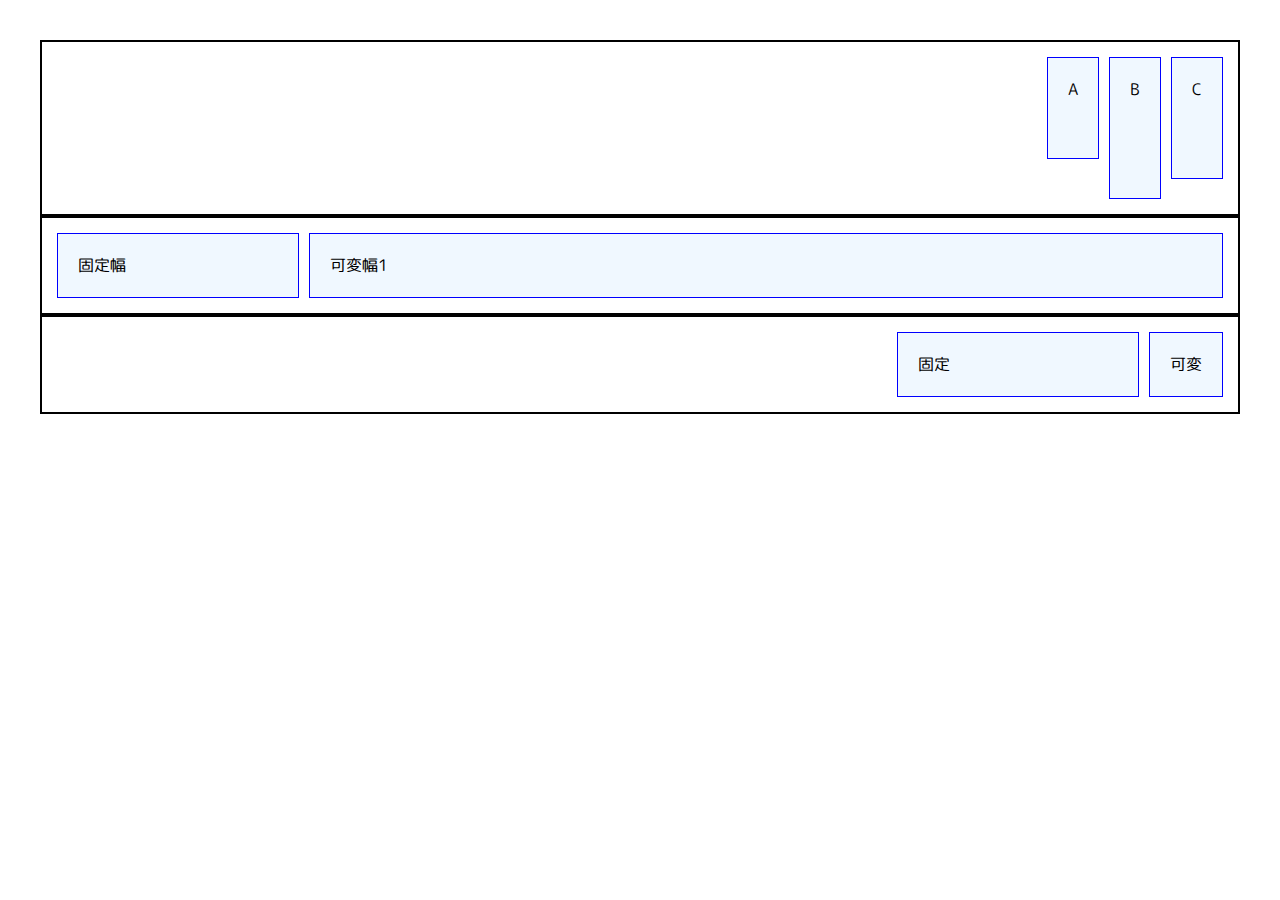
<file: flex.html>
<!DOCTYPE html>
<html lang="ja">
  <head>
    <meta charset="UTF-8" />
    <title>初めてのflexbox</title>
    <link rel="stylesheet" href="flex.css" />
    <link
      href="https://fonts.googleapis.com/css2?family=M+PLUS+Rounded+1c&display=swap"
      rel="stylesheet"
    />
  </head>
  <body>
    <div class="flex-container">
      <div class="item" style="height: 60px">A</div>
      <div class="item" style="height: 100px">B</div>
      <div class="item" style="height: 80px">C</div>
    </div>
    <div class="flex-container">
      <div class="item fixed">固定幅</div>
      <div class="item flexible1">可変幅1</div>
      <!-- <div class="item flexible2">可変幅2</div> -->
    </div>
    <div class="flex-container">
      <div class="item fixed">固定</div>
      <div class="item flexible">可変</div>
    </div>
  </body>
</html>
</file>
<file: flex.css>
body {
  font-family: "M PLUS Rounded 1c", sans-serif;
  margin: 40px;
}

.flex-container {
  display: flex;
  border: 2px solid black;
  padding: 10px;
  align-items: flex-start; /* stretch, flex-start, flex-end に変えて確認 */
  justify-content: flex-end;
  flex-direction: row; /* ← row or column を切り替える */
}

.item {
  border: 1px solid blue;
  padding: 20px;
  background-color: #f0f8ff;
  margin: 5px;
}

.fixed {
  width: 200px;
}
.flexible1 {
  flex: 3;
}
.flexible2 {
  flex: 2;
}
</file>
